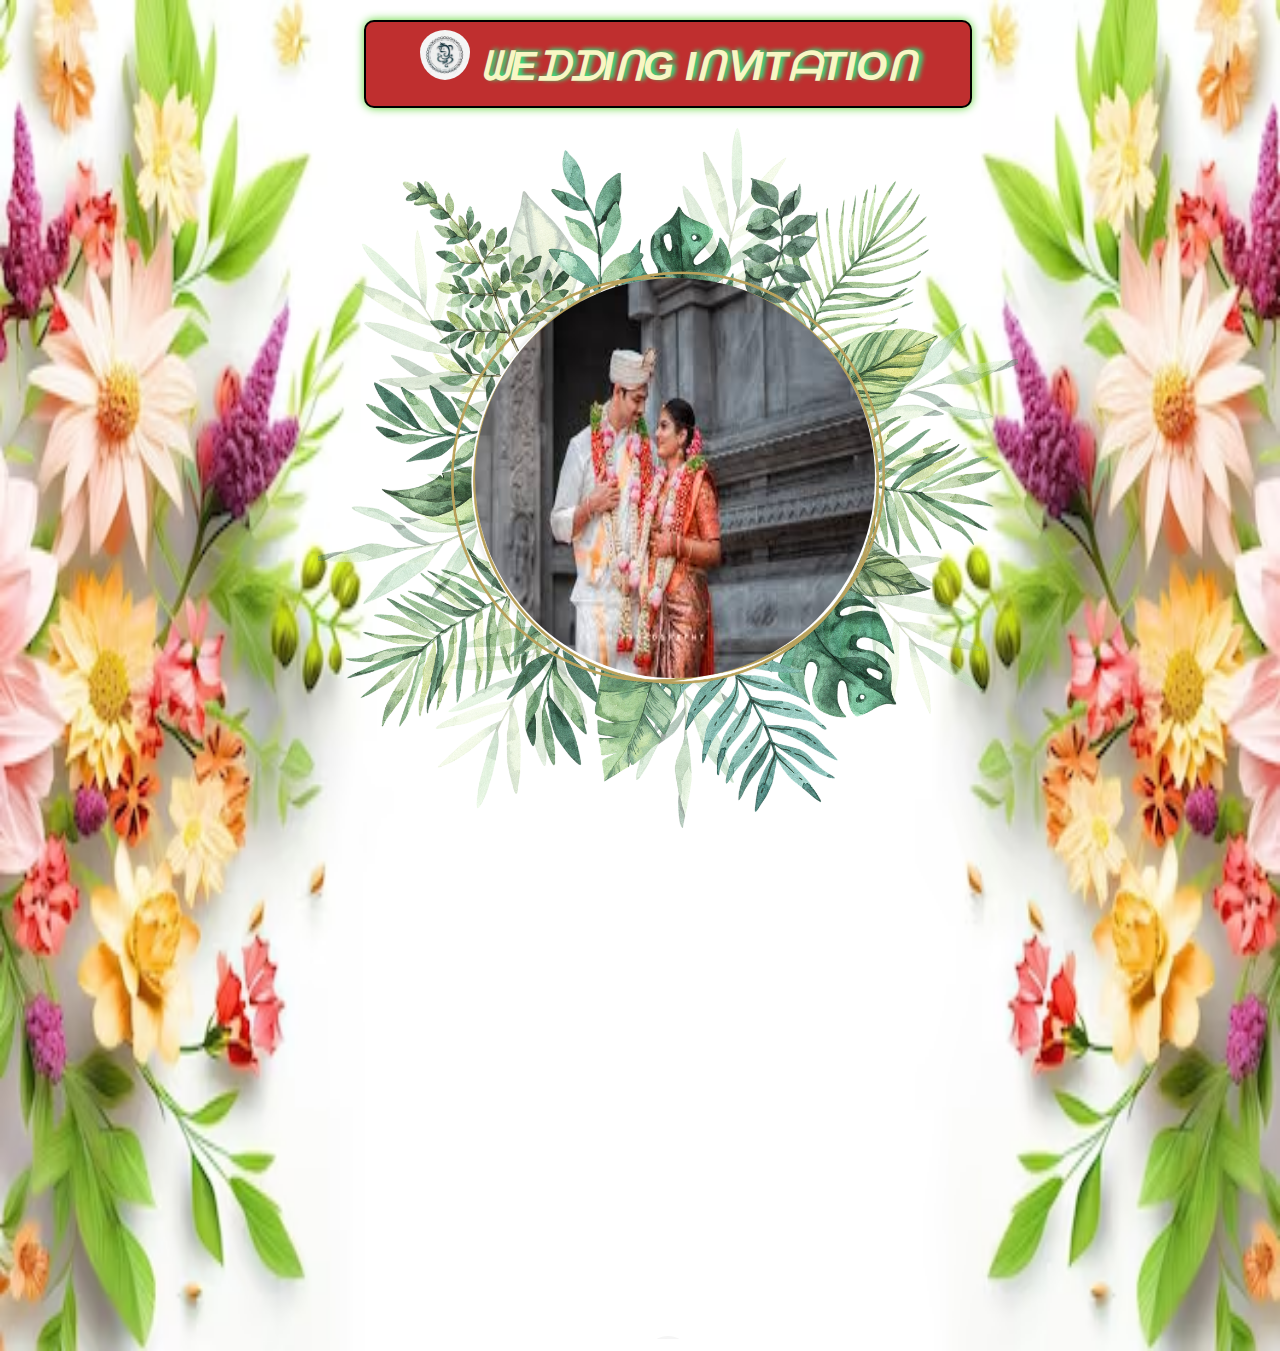
<file: web-design/html-project/birthdaytemp.html>
<!DOCTYPE html>
<html>
  <head>
     <title>wedding template</title>
	 <link href="css/birthdaytemp.css" rel="stylesheet" />
	 <link rel="stylesheet" href="https://cdnjs.cloudflare.com/ajax/libs/font-awesome/6.5.1/css/all.min.css" integrity="sha512-DTOQO9RWCH3ppGqcWaEA1BIZOC6xxalwEsw9c2QQeAIftl+Vegovlnee1c9QX4TctnWMn13TZye+giMm8e2LwA==" crossorigin="anonymous" referrerpolicy="no-referrer" />

  </head>
  <body>
         <div class="wrapper">
	         <h1><img src="images/v1.png" alt="pic" style="height:50px; width:50px; border-radius:50%; padding-top:6px; line-height:50px"/> ᗯEᗪᗪIᑎG IᑎᐯITᗩTIOᑎ</h1>
		     <div class="pic">
		       <img src="images/pic1.png" alt="pic" id="pic1"/>
		     
		     </div>
		      <marquee direction="up" scrollamount="3" onmouseover="this.stop()" onmouseout="this.start()" >
		       <p style="color:red">
		         <img src="images/v1.png" alt="pic" style="height:50px; width:50x; border-radius:50%" /><br>
		          ॥ ॐ श्री गणेशाय नमः ॥<br>
		        <BR>वक्रतुण्ड महाकाय <BR>
		          सूर्यकोटि समप्रभ.<BR>
                 निर्विघ्नं कुरु मे देव <BR>
		          सर्वकार्येषु सर्वदा..🙏<BR>
                <BR>WE REQUEST YOUR PRESENCE TO CELEBRATE THE MARRIAGE OF<BR>
                  Ａａｙｕｓｈ<br>
                 with <br>Ａａｒａｔｉ<br> </p>
                       <P><br>s simply dummy text of the printing and typesetting industry. <br>Lorem Ipsum has been the industry's standard dummy text ever <BR>since the 1500s, when an unknown printer took a galley of type and scrambled it to make a type specimen book<br>. It has survived not only five centuries,<br> but also the leap into electronic typesetting, remaining essentially<br> unchanged. It was popularised in the 1960s with <br>the release of Letraset sheets containing Lorem Ipsum passages,<br> and more recently with desktop publishing<br> software like Aldus PageMaker including versions of Lorem Ipsum.<br>

</p>
               </marquee>

		  </div>
	    

  </body>
</html>
</file>
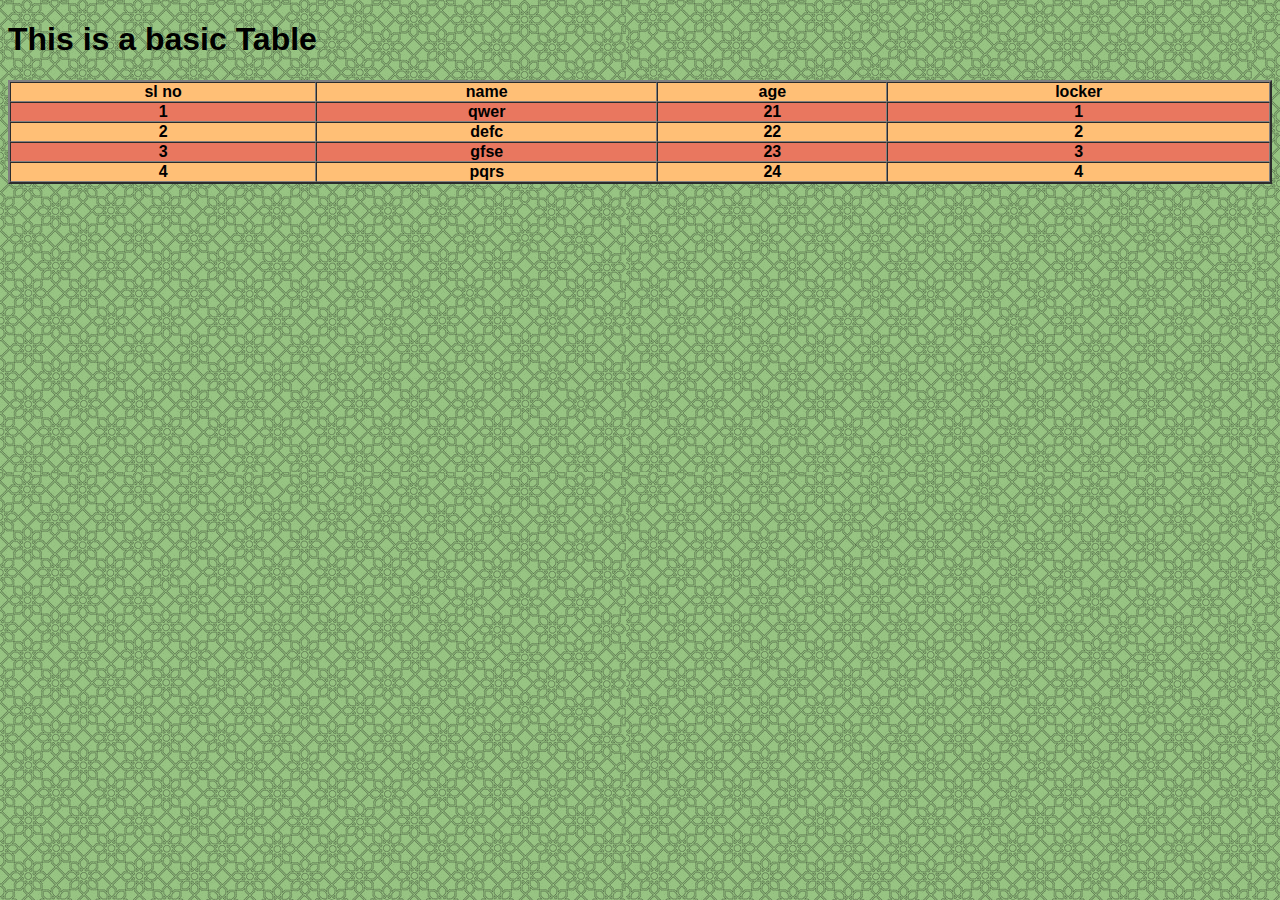
<file: web-design/html-project/table.html>
<!doctype html>
<html>
    <head>
       <title>table</title>
	   <link href="css/table.css" rel="stylesheet" />
    </head>
   <body>
	<div>
	   <h1>This is a basic Table</h1>
	   <table width="100%" border="2" cellspacing="0" cellpadding="0">
	     <tr>
		  <th>sl no</th>
		  <th>name</th>
		  <th>age</th>
		  <th>locker</th>
		 </tr>
		 <tr>
		  <th>1</th>
		  <th>qwer</th>
		  <th>21</th>
		  <th>1</th>
		 </tr>
		 <tr>
		  <th>2</th>
		  <th>defc</th>
		  <th>22</th>
		  <th>2</th>
		 </tr>
		 <tr>
		  <th>3</th>
		  <th>gfse</th>
		  <th>23</th>
		  <th>3</th>
		 </tr>
		 <tr>
		  <th>4</th>
		  <th>pqrs</th>
		  <th>24</th>
		  <th>4</th>
		 </tr>
		 
	   </table>
	   
	</div
	<div>
	       
	</div>
  </body>
</html>
</file>
<file: web-design/html-project/css/birthdaytemp.css>
*{
	font-family: 'Open Sans', sans-serif;
}
body{
	background:url(../images/flower.png) no-repeat left top;
	background-size:100% 100%;
	background-position:center;
}
.wrapper{
	margin:0 auto;
	width:1320px;
	text-align:center;
}
.pic{
	background:url(../images/lyf2.png) no-repeat left top;
	background-size:cover;
	width:700px;
	height:700px;
	margin:0 auto;
}
h1{
	
	background:rgb(191 47 47);
	width:600px;
	height:80px;
	line-height:80px;
	border:2px solid black;
	border-radius:10px;
	box-shadow:0 0 10px #59d42e;
	padding:2px;
	margin:20px auto;
	font-size:40px;
	font-family: 'Roboto', sans-serif;
	font-weight:bold;
	font-style:italic;
	text-transform:uppercase;
	text-shadow:4px -1px 5px #20f98c;
	color:#f8f6c4;
	text-align:center;
	
}
h1:hover{
	background:#F23963;
}
p{
	margin: 24px auto;
    text-align: center;
    width: 90%;
}
.div1{
	background:url(../images/lyf2.png);
	padding:200px auto;
	width:auto;
	height:auto;
}
#pic1{
	height:400px;
	width:400px;
	border-radius:50%;
	margin-top:100px;
	margin-top: 150px;
    margin-left: 13px;
}
.container{
	
	background: rgb(144,255,239);
	background: linear-gradient(0deg, rgba(144,255,239,1) 0%, rgba(255,223,154,1) 100%);
}
#div2{
	background-color:green;
	height:100px;
	width:auto;
	width:1320px
}
</file>
<file: web-design/html-project/css/table.css>
*{
	font-family: 'Open Sans', sans-serif;
}
body{
	background:url(../images/bg6.jpg) repeat left top rgba(50,140,8,0.5);
    background-blend-mode:multiply;	
}
tr{
	background: rgb(255,191,118);
}
tr:nth-child(even){
	background:#E9775F ;
}
tr:hover{
	background: rgb(255,191,118);
    background: linear-gradient(90deg, rgba(255,191,118,1) 0%, rgba(255,255,255,1) 50%, rgba(79,217,134,1) 100%);
	 transition: all ease-in .3s;
}
</file>
